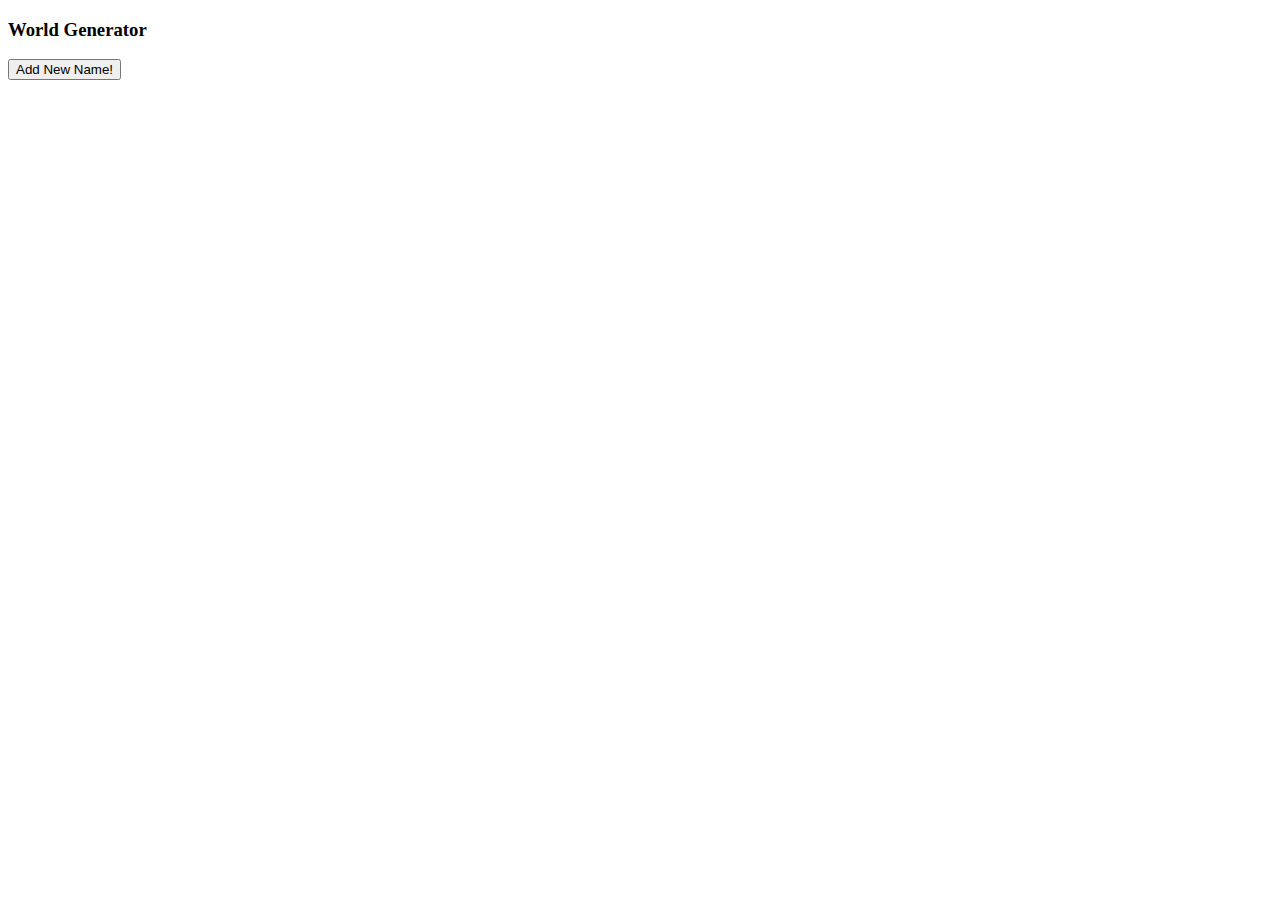
<file: src/main/resources/templates/world-generator.html>
<!DOCTYPE html>
<html lang="en" xmlns:th="https://www.thymeleaf.org/">

<head th:replace="fragments :: head">
</head>

<body>

<div th:replace="fragments :: nav"></div>

<div class="container" id="PageGuts">

    <div class="row">

        <div class="col-md-9">

            <h3>World Generator</h3>

            <button type="button" onclick="document.location='/world-generator/add'">Add New Name!</button>

        </div>

        <div th:replace="fragments :: sidebar"></div>

    </div>

</div> <!-- end container -->

</body>
</html>
</file>
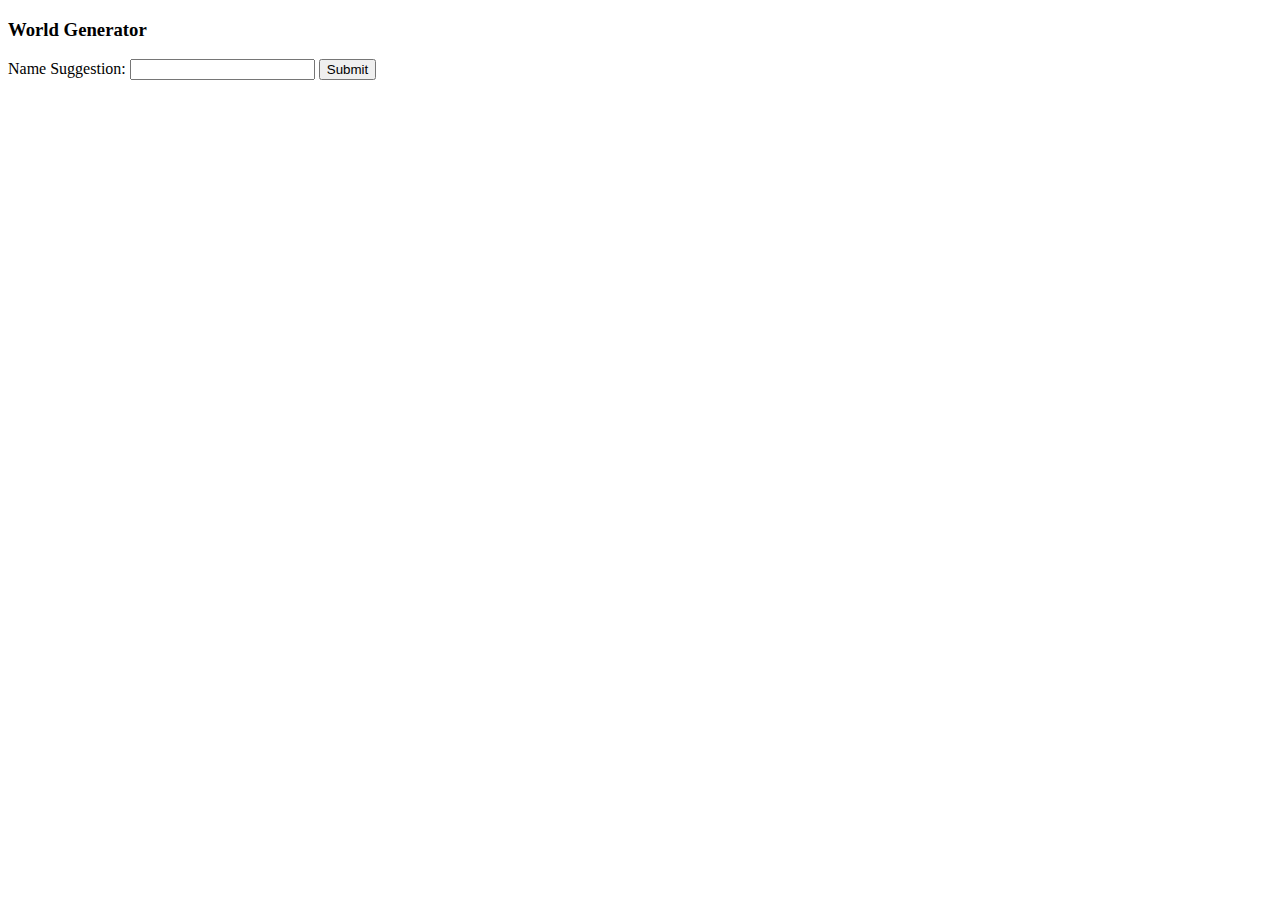
<file: src/main/resources/templates/world-randomizer.html>
<!DOCTYPE html>
<html lang="en" xmlns:th="https://www.thymeleaf.org/">

<head th:replace="fragments :: head">
</head>

<body>

<div th:replace="fragments :: nav"></div>

<div class="container" id="PageGuts">

    <div class="row">

        <div class="col-md-9">

            <h3>World Generator</h3>

            <form>

                <label>Name Suggestion: <input type="text"></label>
                <input type="submit" value="Submit">

            </form>

        </div>

        <div th:replace="fragments :: sidebar"></div>

    </div>

</div> <!-- end container -->

</body>
</html>
</file>
